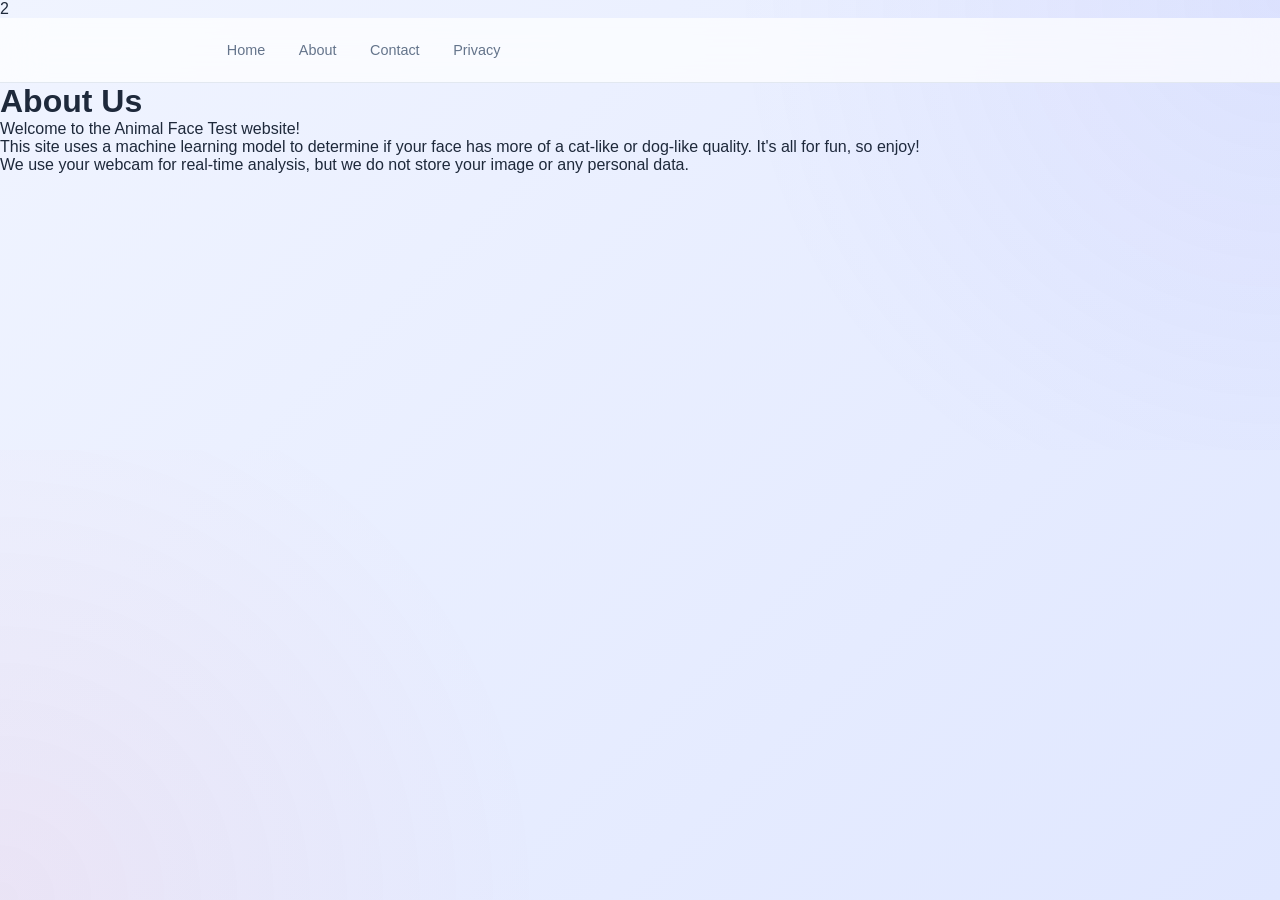
<file: about.html>
<!doctype html>
<html lang="en">
<head>
  <meta charset="UTF-8" />
  <meta name="viewport" content="width=device-width, initial-scale=1.0" />
  <title>About Us - Animal Face Test</title>
  <link href='/style.css' rel='stylesheet'>
  <!-- Google tag (gtag.js) -->
2<script async src="https://www.googletagmanager.com/gtag/js?id=G-F923WSVEXX"></script>
<script>
  window.dataLayer = window.dataLayer || [];
  function gtag(){dataLayer.push(arguments);}
  gtag('js', new Date());

  gtag('config', 'G-F923WSVEXX');
</script>
<script type="text/javascript">
    (function(c,l,a,r,i,t,y){
        c[a]=c[a]||function(){(c[a].q=c[a].q||[]).push(arguments)};
        t=l.createElement(r);t.async=1;t.src="https://www.clarity.ms/tag/"+i;
        y=l.getElementsByTagName(r)[0];y.parentNode.insertBefore(t,y);
    })(window, document, "clarity", "script", "v2pz6hntx6");
</script>
</head>
<body>
  <header>
    <nav>
      <ul>
        <li><a href="index.html">Home</a></li>
        <li><a href="about.html">About</a></li>
        <li><a href="contact.html">Contact</a></li>
        <li><a href="privacy.html">Privacy</a></li>
      </ul>
    </nav>
  </header>
  <div class="main-container">
    <h1>About Us</h1>
    <p>Welcome to the Animal Face Test website!</p>
    <p>This site uses a machine learning model to determine if your face has more of a cat-like or dog-like quality. It's all for fun, so enjoy!</p>
    <p>We use your webcam for real-time analysis, but we do not store your image or any personal data.</p>
  </div>
</body>
</html>
</file>
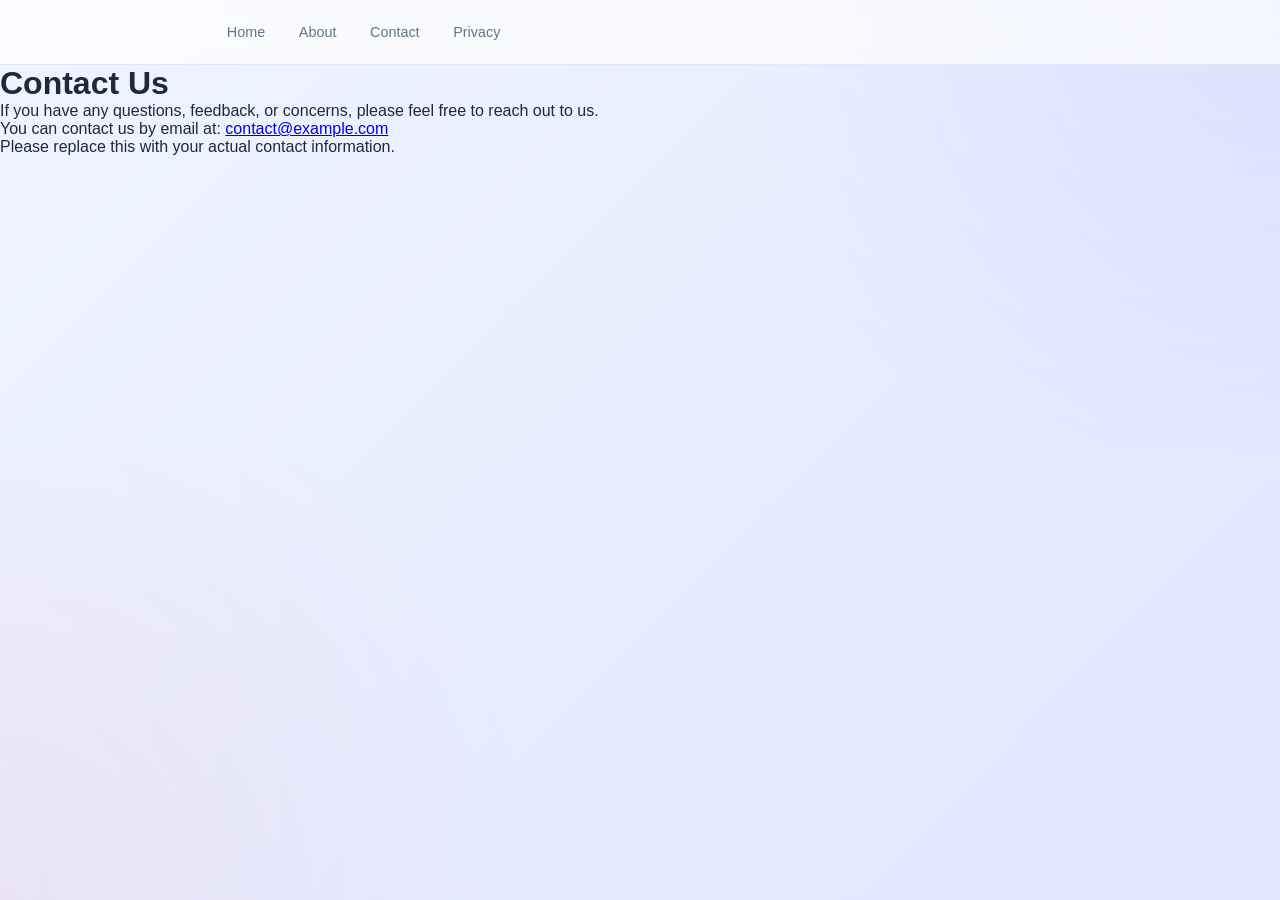
<file: contact.html>
<!doctype html>
<html lang="en">
<head>
  <meta charset="UTF-8" />
  <meta name="viewport" content="width=device-width, initial-scale=1.0" />
  <title>Contact Us - Animal Face Test</title>
  <link href='/style.css' rel='stylesheet'>
  <!-- Google tag (gtag.js) -->
<script async src="https://www.googletagmanager.com/gtag/js?id=G-F923WSVEXX"></script>
<script>
  window.dataLayer = window.dataLayer || [];
  function gtag(){dataLayer.push(arguments);}
  gtag('js', new Date());

  gtag('config', 'G-F923WSVEXX');
</script>
<script type="text/javascript">
    (function(c,l,a,r,i,t,y){
        c[a]=c[a]||function(){(c[a].q=c[a].q||[]).push(arguments)};
        t=l.createElement(r);t.async=1;t.src="https://www.clarity.ms/tag/"+i;
        y=l.getElementsByTagName(r)[0];y.parentNode.insertBefore(t,y);
    })(window, document, "clarity", "script", "v2pz6hntx6");
</script>
</head>
<body>
  <header>
    <nav>
      <ul>
        <li><a href="index.html">Home</a></li>
        <li><a href="about.html">About</a></li>
        <li><a href="contact.html">Contact</a></li>
        <li><a href="privacy.html">Privacy</a></li>
      </ul>
    </nav>
  </header>
  <div class="main-container">
    <h1>Contact Us</h1>
    <p>If you have any questions, feedback, or concerns, please feel free to reach out to us.</p>
    <p>You can contact us by email at: <a href="mailto:contact@example.com">contact@example.com</a></p>
    <p>Please replace this with your actual contact information.</p>
  </div>
</body>
</html>
</file>
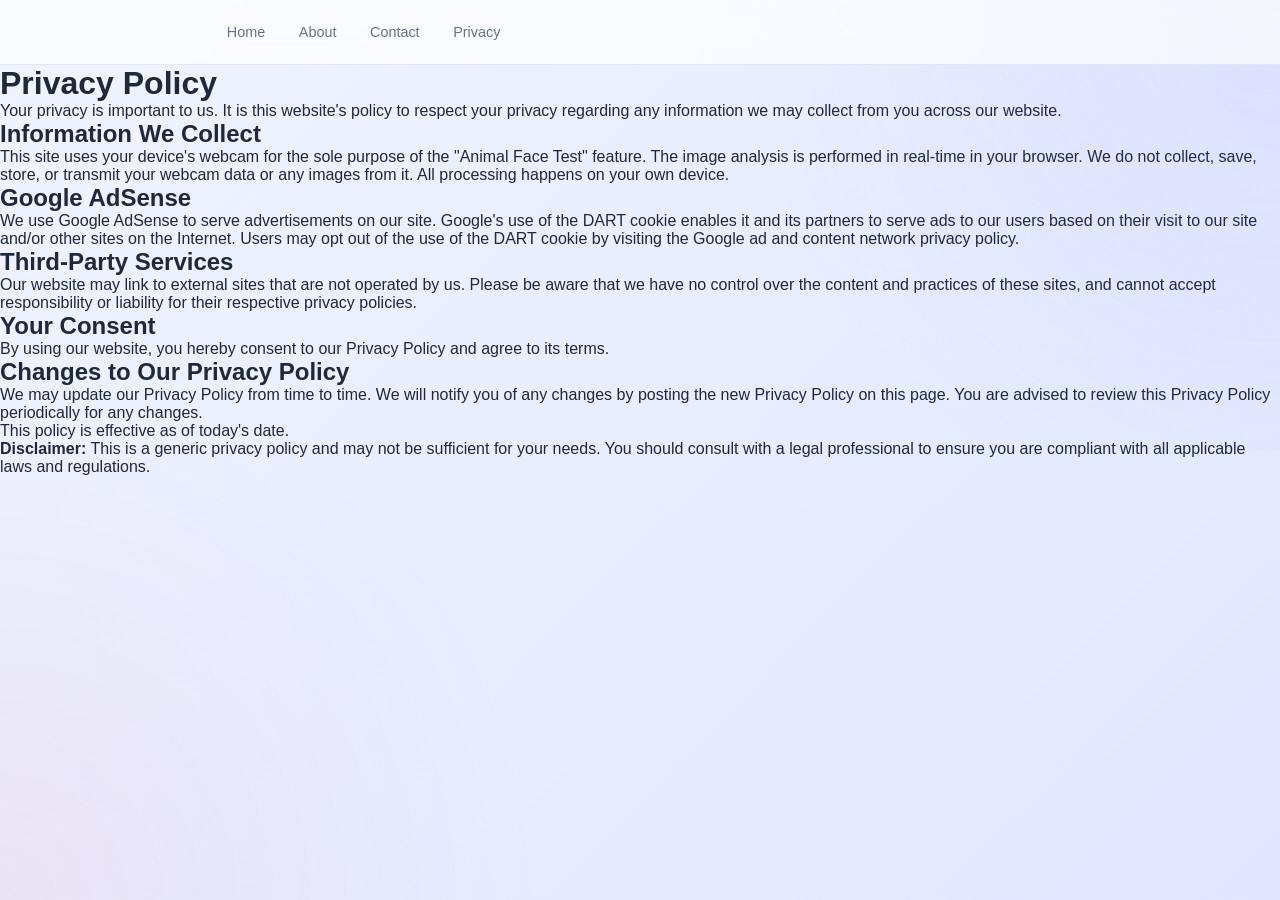
<file: privacy.html>
<!doctype html>
<html lang="en">
<head>
  <meta charset="UTF-8" />
  <meta name="viewport" content="width=device-width, initial-scale=1.0" />
  <title>Privacy Policy - Animal Face Test</title>
  <link href='/style.css' rel='stylesheet'>
  <!-- Google tag (gtag.js) -->
<script async src="https://www.googletagmanager.com/gtag/js?id=G-F923WSVEXX"></script>
<script>
  window.dataLayer = window.dataLayer || [];
  function gtag(){dataLayer.push(arguments);}
  gtag('js', new Date());

  gtag('config', 'G-F923WSVEXX');
</script>
<script type="text/javascript">
    (function(c,l,a,r,i,t,y){
        c[a]=c[a]||function(){(c[a].q=c[a].q||[]).push(arguments)};
        t=l.createElement(r);t.async=1;t.src="https://www.clarity.ms/tag/"+i;
        y=l.getElementsByTagName(r)[0];y.parentNode.insertBefore(t,y);
    })(window, document, "clarity", "script", "v2pz6hntx6");
</script>
</head>
<body>
  <header>
    <nav>
      <ul>
        <li><a href="index.html">Home</a></li>
        <li><a href="about.html">About</a></li>
        <li><a href="contact.html">Contact</a></li>
        <li><a href="privacy.html">Privacy</a></li>
      </ul>
    </nav>
  </header>
  <div class="main-container">
    <h1>Privacy Policy</h1>
    <p>Your privacy is important to us. It is this website's policy to respect your privacy regarding any information we may collect from you across our website.</p>
    
    <h2>Information We Collect</h2>
    <p>This site uses your device's webcam for the sole purpose of the "Animal Face Test" feature. The image analysis is performed in real-time in your browser. We do not collect, save, store, or transmit your webcam data or any images from it. All processing happens on your own device.</p>
    
    <h2>Google AdSense</h2>
    <p>We use Google AdSense to serve advertisements on our site. Google's use of the DART cookie enables it and its partners to serve ads to our users based on their visit to our site and/or other sites on the Internet. Users may opt out of the use of the DART cookie by visiting the Google ad and content network privacy policy.</p>
    
    <h2>Third-Party Services</h2>
    <p>Our website may link to external sites that are not operated by us. Please be aware that we have no control over the content and practices of these sites, and cannot accept responsibility or liability for their respective privacy policies.</p>
    
    <h2>Your Consent</h2>
    <p>By using our website, you hereby consent to our Privacy Policy and agree to its terms.</p>
    
    <h2>Changes to Our Privacy Policy</h2>
    <p>We may update our Privacy Policy from time to time. We will notify you of any changes by posting the new Privacy Policy on this page. You are advised to review this Privacy Policy periodically for any changes.</p>
    
    <p>This policy is effective as of today's date.</p>
    <p><strong>Disclaimer:</strong> This is a generic privacy policy and may not be sufficient for your needs. You should consult with a legal professional to ensure you are compliant with all applicable laws and regulations.</p>
  </div>
</body>
</html>
</file>
<file: style.css>
/* ========== CSS Variables ========== */
:root {
  --primary: #6366f1;
  --primary-hover: #4f46e5;
  --secondary: #f43f5e;
  --accent: #06b6d4;
  --bg-gradient-start: #f0f4ff;
  --bg-gradient-end: #e0e7ff;
  --surface: #ffffff;
  --surface-hover: #f8fafc;
  --text-primary: #1e293b;
  --text-secondary: #64748b;
  --text-muted: #94a3b8;
  --border: #e2e8f0;
  --shadow-sm: 0 1px 3px rgba(0,0,0,0.06), 0 1px 2px rgba(0,0,0,0.04);
  --shadow-md: 0 4px 20px rgba(0,0,0,0.08);
  --shadow-lg: 0 10px 40px rgba(0,0,0,0.1);
  --shadow-glow: 0 0 30px rgba(99,102,241,0.15);
  --radius-sm: 8px;
  --radius-md: 14px;
  --radius-lg: 20px;
  --radius-full: 999px;
  --transition: 0.3s cubic-bezier(0.4, 0, 0.2, 1);
}

body[data-theme='dark'] {
  --primary: #818cf8;
  --primary-hover: #6366f1;
  --secondary: #fb7185;
  --accent: #22d3ee;
  --bg-gradient-start: #0f172a;
  --bg-gradient-end: #1e1b4b;
  --surface: #1e293b;
  --surface-hover: #334155;
  --text-primary: #f1f5f9;
  --text-secondary: #94a3b8;
  --text-muted: #64748b;
  --border: #334155;
  --shadow-sm: 0 1px 3px rgba(0,0,0,0.2);
  --shadow-md: 0 4px 20px rgba(0,0,0,0.3);
  --shadow-lg: 0 10px 40px rgba(0,0,0,0.4);
  --shadow-glow: 0 0 30px rgba(129,140,248,0.2);
}

/* ========== Reset & Base ========== */
*, *::before, *::after {
  box-sizing: border-box;
  margin: 0;
  padding: 0;
}

body {
  font-family: 'Noto Sans KR', -apple-system, BlinkMacSystemFont, 'Segoe UI', sans-serif;
  background: linear-gradient(135deg, var(--bg-gradient-start), var(--bg-gradient-end));
  color: var(--text-primary);
  min-height: 100vh;
  transition: background var(--transition), color var(--transition);
  overflow-x: hidden;
}

body::before {
  content: '';
  position: fixed;
  top: -50%;
  right: -50%;
  width: 100%;
  height: 100%;
  background: radial-gradient(circle, rgba(99,102,241,0.08) 0%, transparent 70%);
  pointer-events: none;
  z-index: 0;
}

body::after {
  content: '';
  position: fixed;
  bottom: -50%;
  left: -50%;
  width: 100%;
  height: 100%;
  background: radial-gradient(circle, rgba(244,63,94,0.06) 0%, transparent 70%);
  pointer-events: none;
  z-index: 0;
}

/* ========== Header & Navigation ========== */
header {
  position: sticky;
  top: 0;
  z-index: 100;
  background: rgba(255,255,255,0.7);
  backdrop-filter: blur(20px);
  -webkit-backdrop-filter: blur(20px);
  border-bottom: 1px solid var(--border);
  transition: background var(--transition);
}

body[data-theme='dark'] header {
  background: rgba(15,23,42,0.8);
}

nav {
  max-width: 900px;
  margin: 0 auto;
  padding: 0 1.5rem;
  height: 64px;
  display: flex;
  align-items: center;
  justify-content: space-between;
}

.nav-logo {
  font-size: 1.4rem;
  font-weight: 900;
  color: var(--primary);
  text-decoration: none;
  letter-spacing: -0.5px;
}

nav ul {
  list-style: none;
  display: flex;
  gap: 0.5rem;
}

nav a {
  color: var(--text-secondary);
  text-decoration: none;
  font-weight: 500;
  font-size: 0.9rem;
  padding: 0.5rem 0.8rem;
  border-radius: var(--radius-sm);
  transition: all var(--transition);
}

nav a:hover,
nav a.active {
  color: var(--primary);
  background: rgba(99,102,241,0.08);
}

#theme-switcher {
  background: var(--surface);
  border: 1px solid var(--border);
  border-radius: var(--radius-full);
  width: 42px;
  height: 42px;
  cursor: pointer;
  display: flex;
  align-items: center;
  justify-content: center;
  font-size: 1.2rem;
  transition: all var(--transition);
  box-shadow: var(--shadow-sm);
}

#theme-switcher:hover {
  transform: rotate(30deg);
  box-shadow: var(--shadow-md);
}

.theme-icon { display: none; }
.light-icon { display: inline; }
body[data-theme='dark'] .light-icon { display: none; }
body[data-theme='dark'] .dark-icon { display: inline; }

/* ========== Main Layout ========== */
main {
  position: relative;
  z-index: 1;
  max-width: 640px;
  margin: 0 auto;
  padding: 2rem 1rem 4rem;
}

/* ========== Tab Bar ========== */
.tab-bar {
  display: flex;
  gap: 0.5rem;
  background: var(--surface);
  border-radius: var(--radius-lg);
  padding: 6px;
  box-shadow: var(--shadow-md);
  margin-bottom: 1.5rem;
}

.tab-btn {
  flex: 1;
  padding: 0.8rem 1rem;
  border: none;
  background: transparent;
  border-radius: var(--radius-md);
  cursor: pointer;
  font-family: inherit;
  font-size: 0.95rem;
  font-weight: 600;
  color: var(--text-secondary);
  transition: all var(--transition);
  display: flex;
  align-items: center;
  justify-content: center;
  gap: 0.5rem;
}

.tab-btn:hover {
  color: var(--text-primary);
  background: var(--surface-hover);
}

.tab-btn.active {
  background: var(--primary);
  color: #fff;
  box-shadow: 0 4px 12px rgba(99,102,241,0.35);
}

.tab-emoji {
  font-size: 1.2rem;
}

/* ========== Tab Content ========== */
.tab-content {
  display: none;
  animation: fadeSlideIn 0.4s ease;
}

.tab-content.active {
  display: block;
}

@keyframes fadeSlideIn {
  from {
    opacity: 0;
    transform: translateY(12px);
  }
  to {
    opacity: 1;
    transform: translateY(0);
  }
}

/* ========== Card ========== */
.card {
  background: var(--surface);
  border-radius: var(--radius-lg);
  box-shadow: var(--shadow-lg);
  overflow: hidden;
  transition: all var(--transition);
  border: 1px solid var(--border);
}

.card:hover {
  box-shadow: var(--shadow-glow), var(--shadow-lg);
}

.card-header {
  padding: 2rem 2rem 1rem;
  text-align: center;
}

.card-header h1 {
  font-size: 1.8rem;
  font-weight: 900;
  color: var(--text-primary);
  margin-bottom: 0.4rem;
  letter-spacing: -0.5px;
}

.subtitle {
  color: var(--text-secondary);
  font-size: 0.95rem;
  font-weight: 400;
}

.card-body {
  padding: 1rem 2rem 2rem;
  text-align: center;
}

/* ========== Buttons ========== */
.btn-primary {
  display: inline-flex;
  align-items: center;
  gap: 0.5rem;
  padding: 0.85rem 2rem;
  background: linear-gradient(135deg, var(--primary), var(--primary-hover));
  color: #fff;
  border: none;
  border-radius: var(--radius-full);
  font-family: inherit;
  font-size: 1rem;
  font-weight: 700;
  cursor: pointer;
  transition: all var(--transition);
  box-shadow: 0 4px 15px rgba(99,102,241,0.3);
}

.btn-primary:hover {
  transform: translateY(-2px);
  box-shadow: 0 6px 25px rgba(99,102,241,0.4);
}

.btn-primary:active {
  transform: translateY(0);
}

.btn-secondary {
  display: inline-flex;
  align-items: center;
  gap: 0.4rem;
  padding: 0.6rem 1.4rem;
  background: transparent;
  color: var(--primary);
  border: 2px solid var(--primary);
  border-radius: var(--radius-full);
  font-family: inherit;
  font-size: 0.9rem;
  font-weight: 600;
  cursor: pointer;
  transition: all var(--transition);
  margin-top: 1rem;
}

.btn-secondary:hover {
  background: var(--primary);
  color: #fff;
  transform: translateY(-1px);
}

.btn-spin {
  width: 100%;
  justify-content: center;
  padding: 1rem;
  font-size: 1.1rem;
  background: linear-gradient(135deg, var(--secondary), #e11d48);
  box-shadow: 0 4px 15px rgba(244,63,94,0.3);
}

.btn-spin:hover {
  box-shadow: 0 6px 25px rgba(244,63,94,0.4);
}

/* ========== Webcam / Label ========== */
#webcam-container {
  margin: 1.5rem auto;
  width: 240px;
  height: 240px;
  border-radius: var(--radius-lg);
  overflow: hidden;
  box-shadow: var(--shadow-md);
  border: 3px solid var(--border);
}

#webcam-container canvas {
  width: 100% !important;
  height: 100% !important;
  object-fit: cover;
}

#label-container {
  margin-top: 1.2rem;
  display: flex;
  flex-direction: column;
  gap: 0.5rem;
}

#label-container div {
  background: linear-gradient(135deg, rgba(99,102,241,0.08), rgba(99,102,241,0.03));
  padding: 0.7rem 1.2rem;
  border-radius: var(--radius-sm);
  font-size: 1rem;
  font-weight: 600;
  color: var(--text-primary);
  border: 1px solid rgba(99,102,241,0.1);
}

/* ========== Lunch Menu - Category Grid ========== */
.category-grid {
  display: grid;
  grid-template-columns: repeat(3, 1fr);
  gap: 0.75rem;
  margin-bottom: 1.5rem;
}

.category-btn {
  display: flex;
  flex-direction: column;
  align-items: center;
  gap: 0.4rem;
  padding: 1rem 0.5rem;
  background: var(--surface);
  border: 2px solid var(--border);
  border-radius: var(--radius-md);
  cursor: pointer;
  font-family: inherit;
  transition: all var(--transition);
}

.category-btn:hover {
  border-color: var(--primary);
  background: rgba(99,102,241,0.05);
  transform: translateY(-3px);
  box-shadow: var(--shadow-md);
}

.category-btn.selected {
  border-color: var(--primary);
  background: rgba(99,102,241,0.1);
  box-shadow: 0 0 0 3px rgba(99,102,241,0.15);
}

.cat-emoji {
  font-size: 2rem;
}

.cat-label {
  font-size: 0.8rem;
  font-weight: 700;
  color: var(--text-secondary);
  text-transform: uppercase;
  letter-spacing: 0.5px;
}

/* ========== Divider ========== */
.divider {
  display: flex;
  align-items: center;
  gap: 1rem;
  margin: 1.5rem 0;
  color: var(--text-muted);
  font-size: 0.8rem;
  font-weight: 700;
  text-transform: uppercase;
  letter-spacing: 1px;
}

.divider::before,
.divider::after {
  content: '';
  flex: 1;
  height: 1px;
  background: var(--border);
}

/* ========== Menu Result ========== */
.menu-result {
  margin-top: 1.5rem;
  transition: all var(--transition);
}

.menu-result.hidden {
  display: none;
}

.result-card {
  background: linear-gradient(135deg, rgba(99,102,241,0.05), rgba(244,63,94,0.05));
  border: 2px solid var(--border);
  border-radius: var(--radius-lg);
  padding: 2rem;
  animation: popIn 0.5s cubic-bezier(0.34, 1.56, 0.64, 1);
}

@keyframes popIn {
  from {
    opacity: 0;
    transform: scale(0.8);
  }
  to {
    opacity: 1;
    transform: scale(1);
  }
}

.result-emoji {
  font-size: 4rem;
  display: block;
  margin-bottom: 0.5rem;
  animation: bounce 0.6s ease;
}

@keyframes bounce {
  0%, 100% { transform: translateY(0); }
  40% { transform: translateY(-20px); }
  60% { transform: translateY(-10px); }
}

.result-card h2 {
  font-size: 1.6rem;
  font-weight: 900;
  color: var(--text-primary);
  margin-bottom: 0.3rem;
}

.result-desc {
  color: var(--text-secondary);
  font-size: 0.9rem;
  margin-bottom: 0.5rem;
}

/* ========== Spinning Animation ========== */
.spinning .result-emoji {
  animation: spin 0.8s ease-in-out;
}

@keyframes spin {
  0% { transform: rotateY(0); }
  100% { transform: rotateY(720deg); }
}

/* ========== Ad Placeholder ========== */
.ad-placeholder {
  margin-top: 2rem;
  padding: 1.5rem;
  background: var(--surface);
  border: 2px dashed var(--border);
  border-radius: var(--radius-md);
  text-align: center;
  color: var(--text-muted);
  font-size: 0.85rem;
  font-weight: 500;
}

/* ========== Responsive ========== */
@media (max-width: 480px) {
  main {
    padding: 1rem 0.75rem 3rem;
  }

  nav ul {
    display: none;
  }

  .card-header {
    padding: 1.5rem 1.2rem 0.8rem;
  }

  .card-header h1 {
    font-size: 1.4rem;
  }

  .card-body {
    padding: 0.8rem 1.2rem 1.5rem;
  }

  .category-grid {
    grid-template-columns: repeat(3, 1fr);
    gap: 0.5rem;
  }

  .category-btn {
    padding: 0.8rem 0.3rem;
  }

  .cat-emoji {
    font-size: 1.5rem;
  }

  .tab-btn {
    font-size: 0.8rem;
    padding: 0.7rem 0.5rem;
  }
}
</file>
